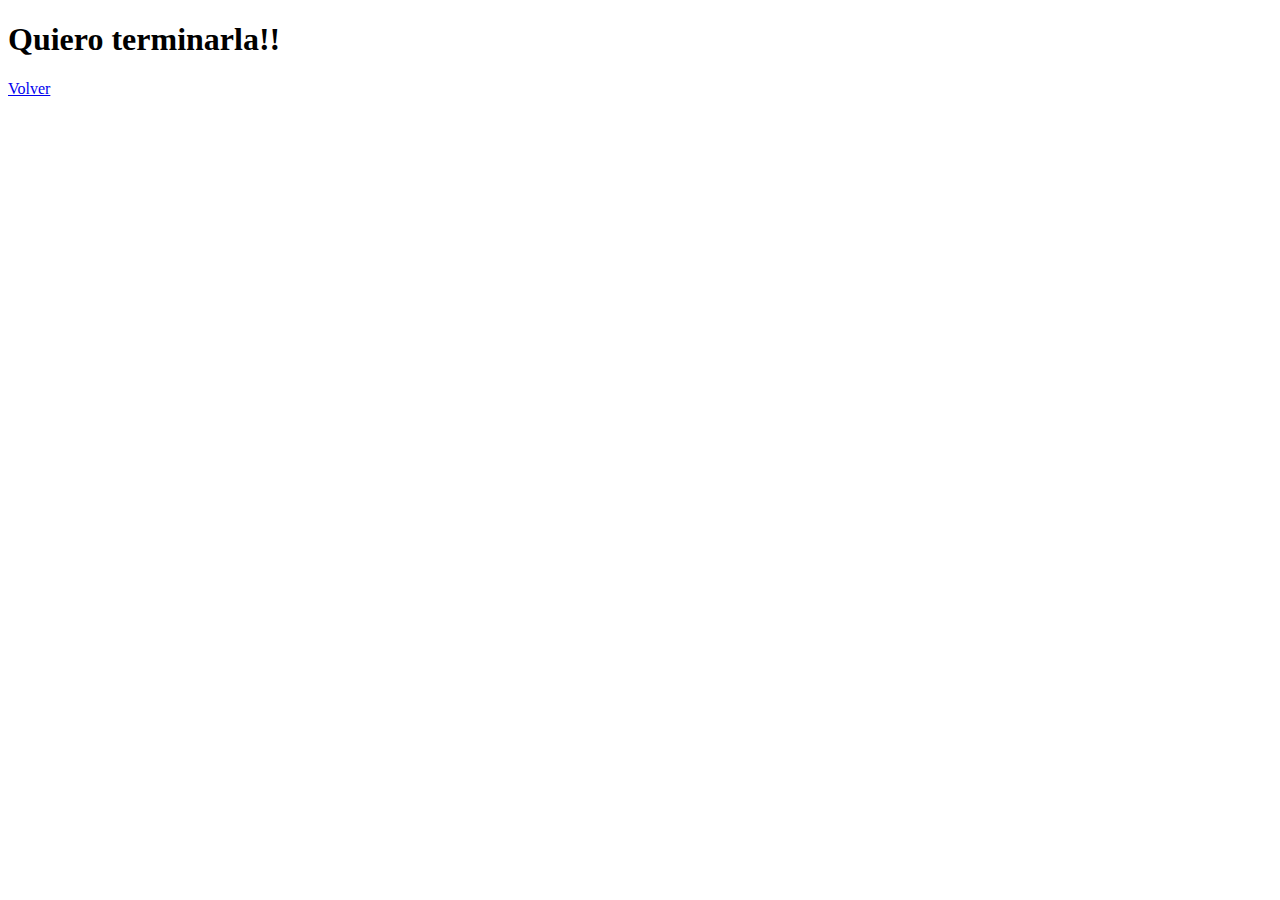
<file: src/public/otra.html>
<!DOCTYPE html>
<html lang="en">
<head>
    <meta charset="UTF-8">
    <meta name="viewport" content="width=device-width, initial-scale=1.0">
    <title>Informacion Institucional</title>
</head>
<body>
    <h1>Quiero terminarla!!</h1>
    <a href="/">Volver</a>
</body>
</html>
</file>
